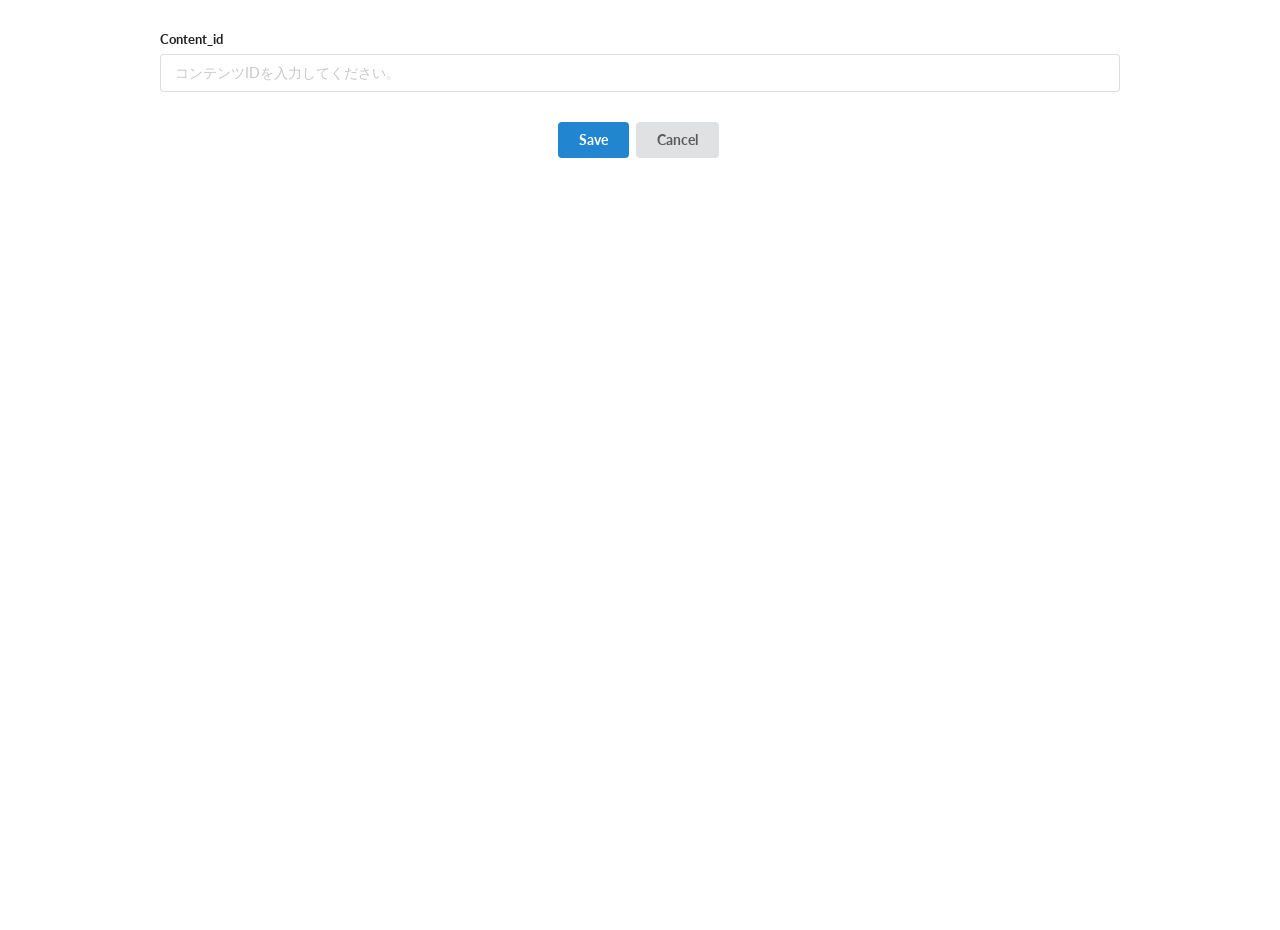
<file: templates/index.html>
<!DOCTYPE html>
<html lang="en">

<head>
    <meta charset="UTF-8">
    <meta name="viewport" content="width=device-width, initial-scale=1.0">
    <link rel="stylesheet" href="/static/css/semantic.min.css">
    <link rel="stylesheet" href="/static/css/main.css">
    <script src="https://code.jquery.com/jquery-3.7.1.slim.min.js"></script>
    <script src="/static/js/semantic.min.js"></script>
    <script src="/static/js/postmonger.js"></script>

    <title>SFMC CustomActivityTest</title>
</head>

<body>
    <div class="container">
        <div class="ui form topmargin">
            <div class="field">
                <label>Content_id</label>
                <input id="content_id" type="text" name="first-name" placeholder="コンテンツIDを入力してください。">
            </div>

            <div class="btn_group center">
                <button class="ui primary right button" id="done">
                    Save
                </button>
                <button class="ui right button" id="cancel">
                    Cancel
                </button>
            </div>
        </div>





        <input type="hidden" name="creative_value" value="">

        </div>
        <script src="/static/js/index.js"></script>
</body>

</html>
</file>
<file: static/css/main.css>
.container {
    width:100%;
    max-width: 960px;
    margin-right: auto;
    margin-left: auto;
}

.btn_group{
    margin-top: 30px;
}

.topmargin{
    margin-top: 30px;
}

.center {
    display: block;
    text-align: center;
}
</file>
